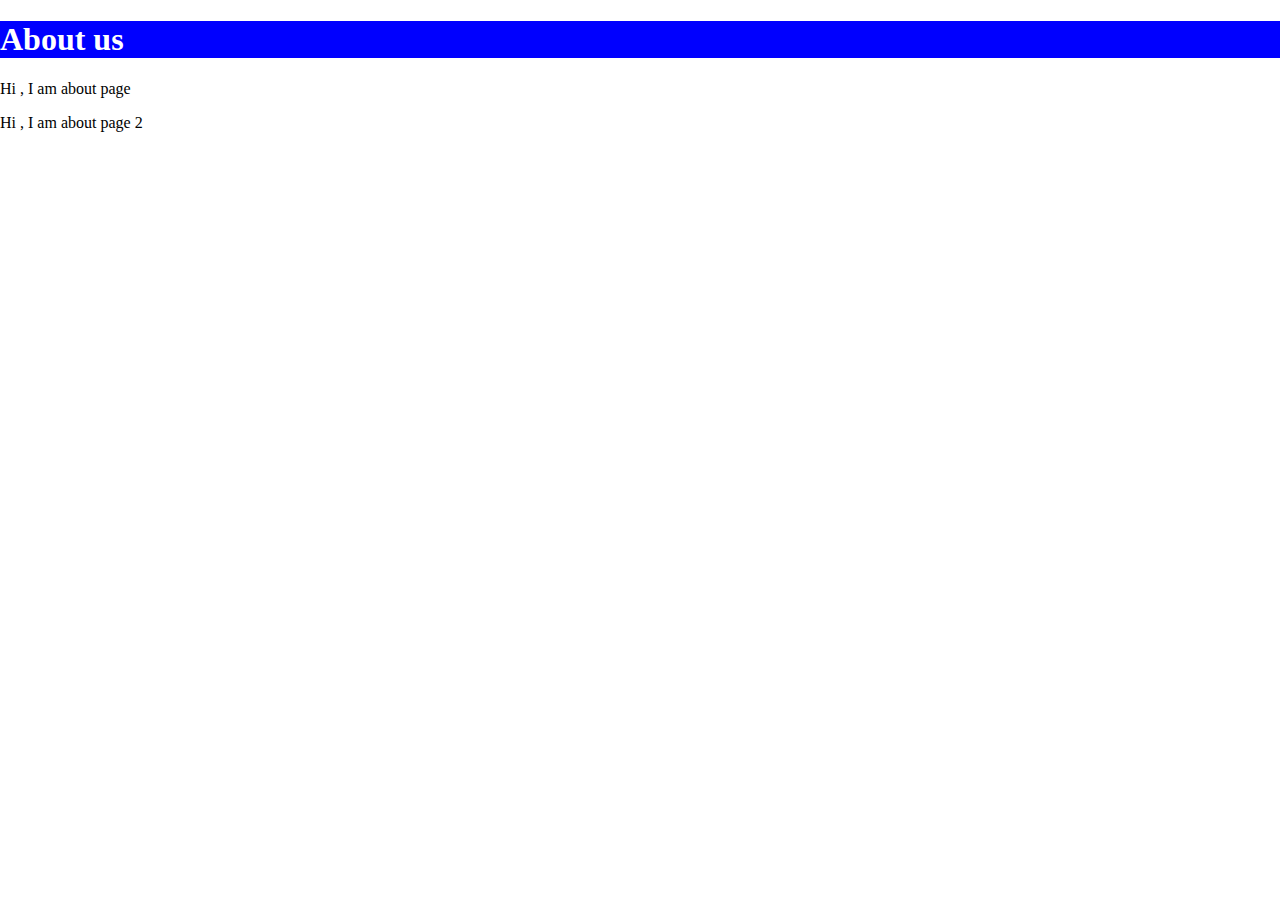
<file: about.html>
<!DOCTYPE html>
<html lang="en">
<head>
    <meta charset="UTF-8">
    <meta name="viewport" content="width=device-width, initial-scale=1.0">
    <title>About Us</title>
    <link rel="stylesheet" href="file.css">
</head>
<body>
    <h1>About us</h1>
    <p>Hi , I am about page</p>
    <p>Hi , I am about page 2</p>
</body>
</html>
</file>
<file: file.css>
*{
    box-sizing: border-box;
}
body{
    margin: 0;
}

h1{
    background-color: blue;
    color: white;
    font-family: cursive;


    
}
</file>
